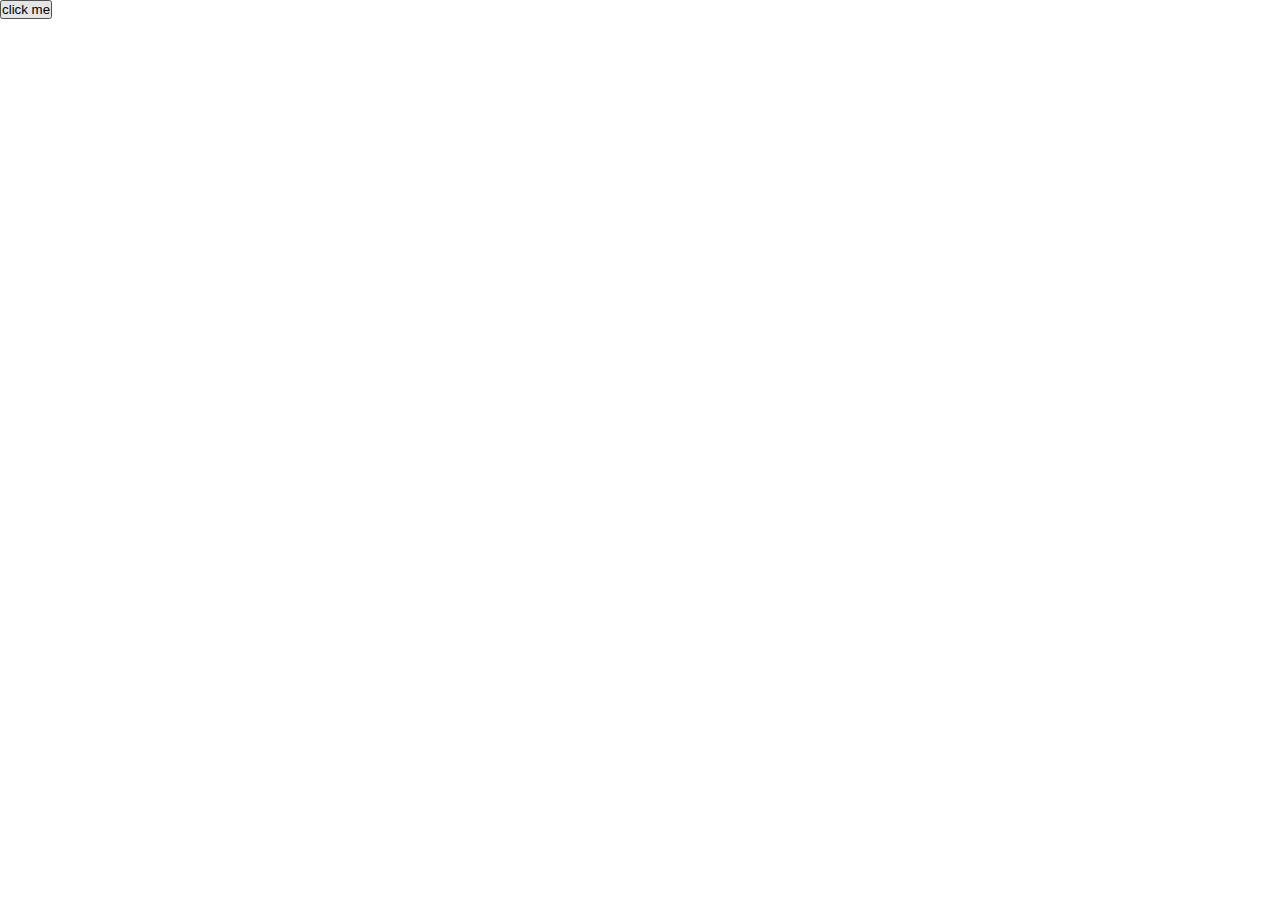
<file: index2.html>
<!DOCTYPE html>
<html lang="en">
<head>
    <meta charset="UTF-8">
    <meta name="viewport" content="width=device-width, initial-scale=1.0">
    <title>Document</title>
    <link rel="stylesheet" href="./assets/css/style.css">
    
    <link rel="stylesheet" href="https://cdnjs.cloudflare.com/ajax/libs/font-awesome/6.4.2/css/all.min.css" integrity="sha512-z3gLpd7yknf1YoNbCzqRKc4qyor8gaKU1qmn+CShxbuBusANI9QpRohGBreCFkKxLhei6S9CQXFEbbKuqLg0DA==" crossorigin="anonymous" referrerpolicy="no-referrer" />
</head>
<body>
    <button>click me</button>
    <div class="navbar">
        <div class="ew">
        <div class="close"><i class="fa-solid fa-xmark"></i></div>
        <div class="navbaritems">
            <ul>
                <li>Home</li>
                <li>About</li>
                <li>Profile</li>
                <li>Contact</li>
                <li>Blog</li>
            </ul>
        </div>
    </div>
    </div>
    

    <script src="./assets/javascript/script.js"></script>
</body>
</html>
</file>
<file: assets/css/style.css>
*{
    margin: 0px;
    padding: 0px;
    box-sizing: border-box;
    list-style-type: none;
}
.body{
    position: relative;
    transition: all 500ms;
}
button{
    position: absolute;
    transition: all 500ms;
}
.navbar{
    min-height: 100vh;
    width: 300px;
    background-color: black;
    color: white;
    display: flex;
    flex-direction: column;
    position: relative;
    transition: 500ms;
}

.ew{
    margin-top: 30px;
    display: flex;
    flex-direction: column;
    gap: 30px
}
.close{
    display: flex;
    justify-content: flex-end;
    padding-right: 15px;
    font-size: 24px;

}
.navbaritems{
    display: flex;
    justify-content: space-around;
    font-size: 24px;
}
.navbaritems ul{
    display: flex;
    gap: 20px;
    flex-direction: column;
}
</file>
